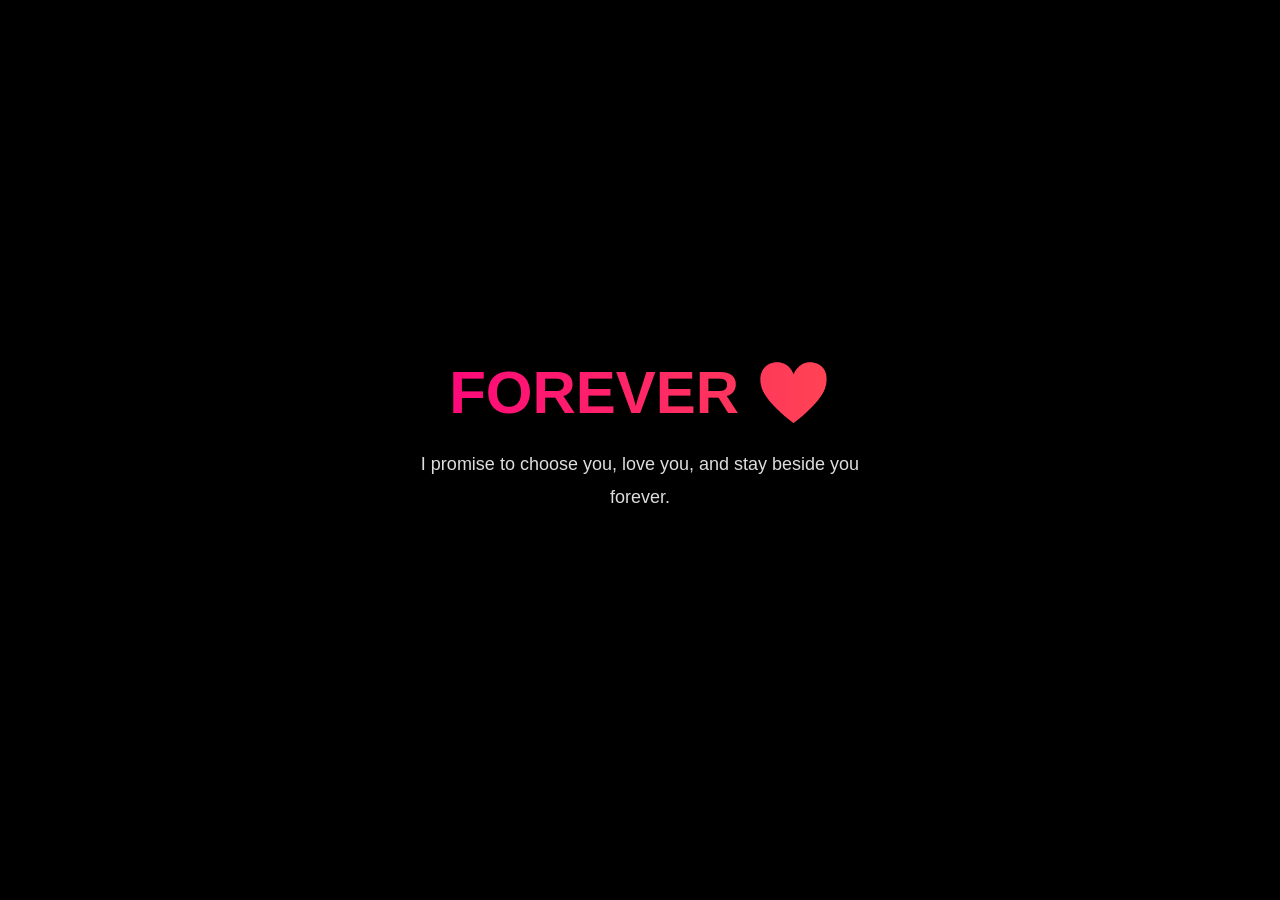
<file: forever.html>
<!DOCTYPE html>
<html>
<head>
  <title>Forever ❤️</title>
  <link rel="stylesheet" href="style.css">
</head>

<body>

<div class="container">

  <h1>FOREVER ❤️</h1>

  <p>
    I promise to choose you,
    love you,
    and stay beside you forever.
  </p>

</div>

</body>
</html>
</file>
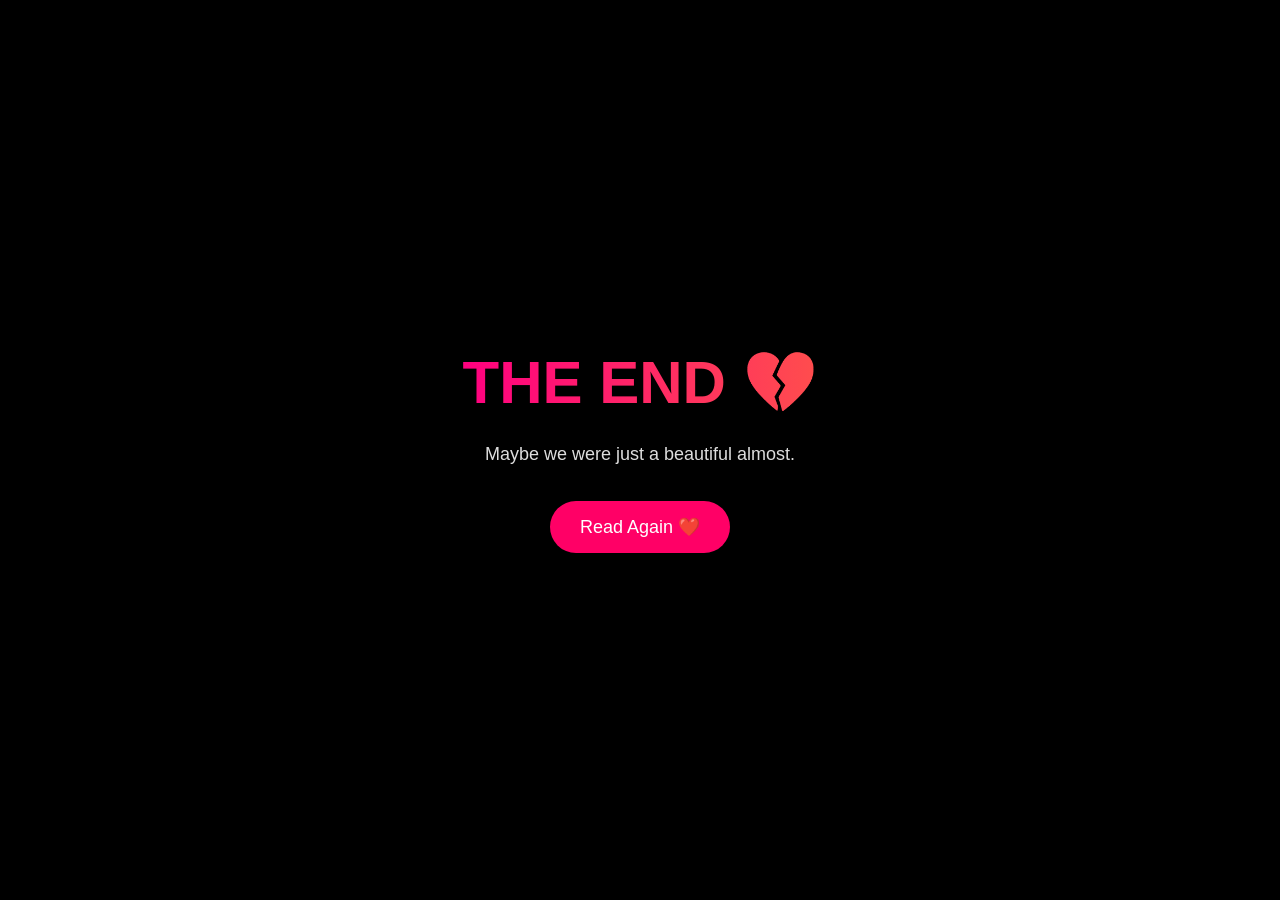
<file: no.html>
<!DOCTYPE html>
<html>
<head>
  <title>The End 💔</title>
  <link rel="stylesheet" href="style.css">
</head>

<body>

<div class="container">

  <h1>THE END 💔</h1>

  <p>
    Maybe we were just a beautiful almost.
  </p>

  <div class="buttons">
    <a href="index.html">
      <button class="yes">
        Read Again ❤️
      </button>
    </a>
  </div>

</div>

</body>
</html>
</file>
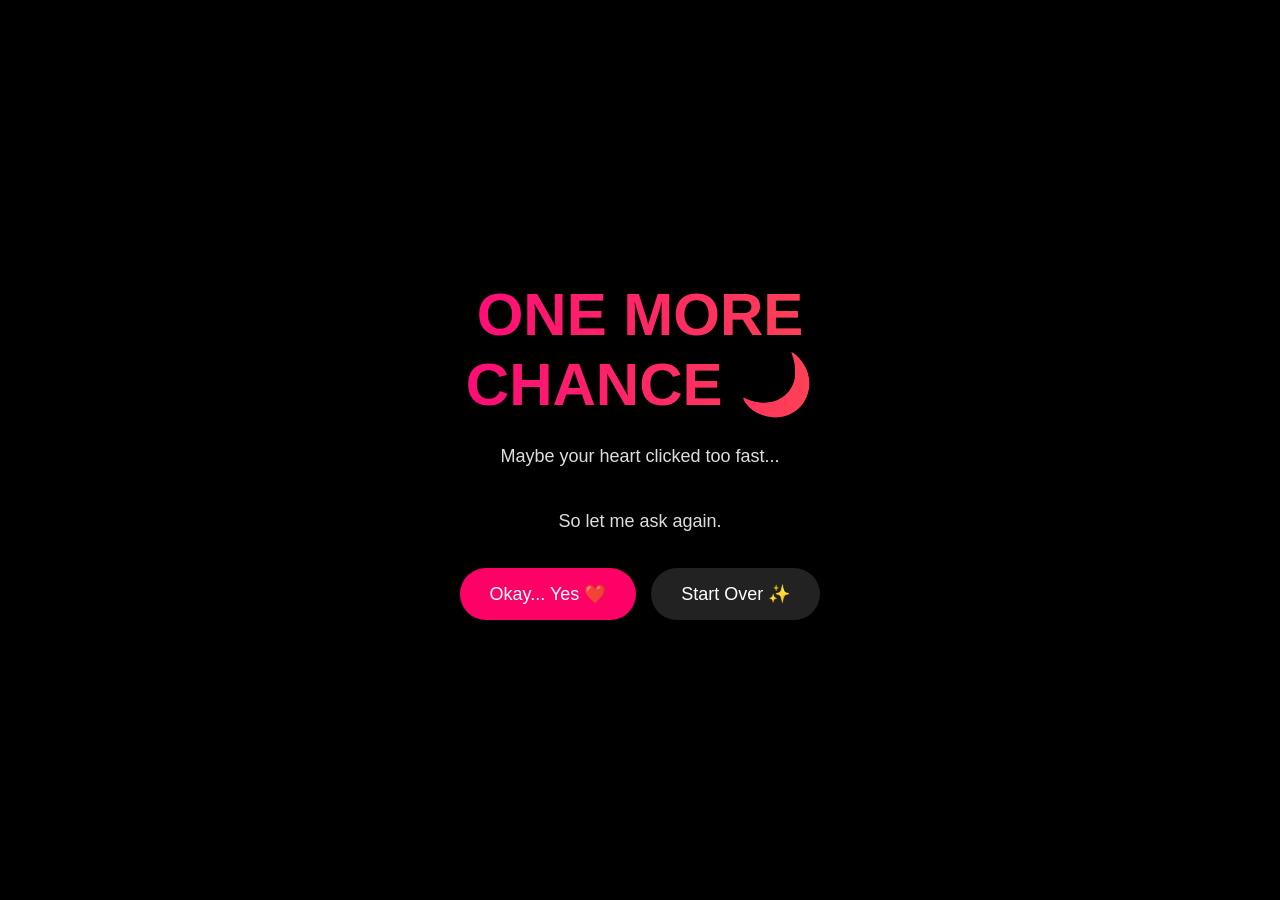
<file: retry.html>
<!DOCTYPE html>
<html>
<head>
  <title>One More Chance ❤️</title>
  <link rel="stylesheet" href="style.css">
</head>

<body>

<div class="container">

  <h1>ONE MORE CHANCE 🌙</h1>

  <p>
    Maybe your heart clicked too fast...
    <br><br>
    So let me ask again.
  </p>

  <div class="buttons">

    <a href="yes.html">
      <button class="yes">
        Okay... Yes ❤️
      </button>
    </a>

    <a href="index.html">
      <button class="no">
        Start Over ✨
      </button>
    </a>

  </div>

</div>

</body>
</html>
</file>
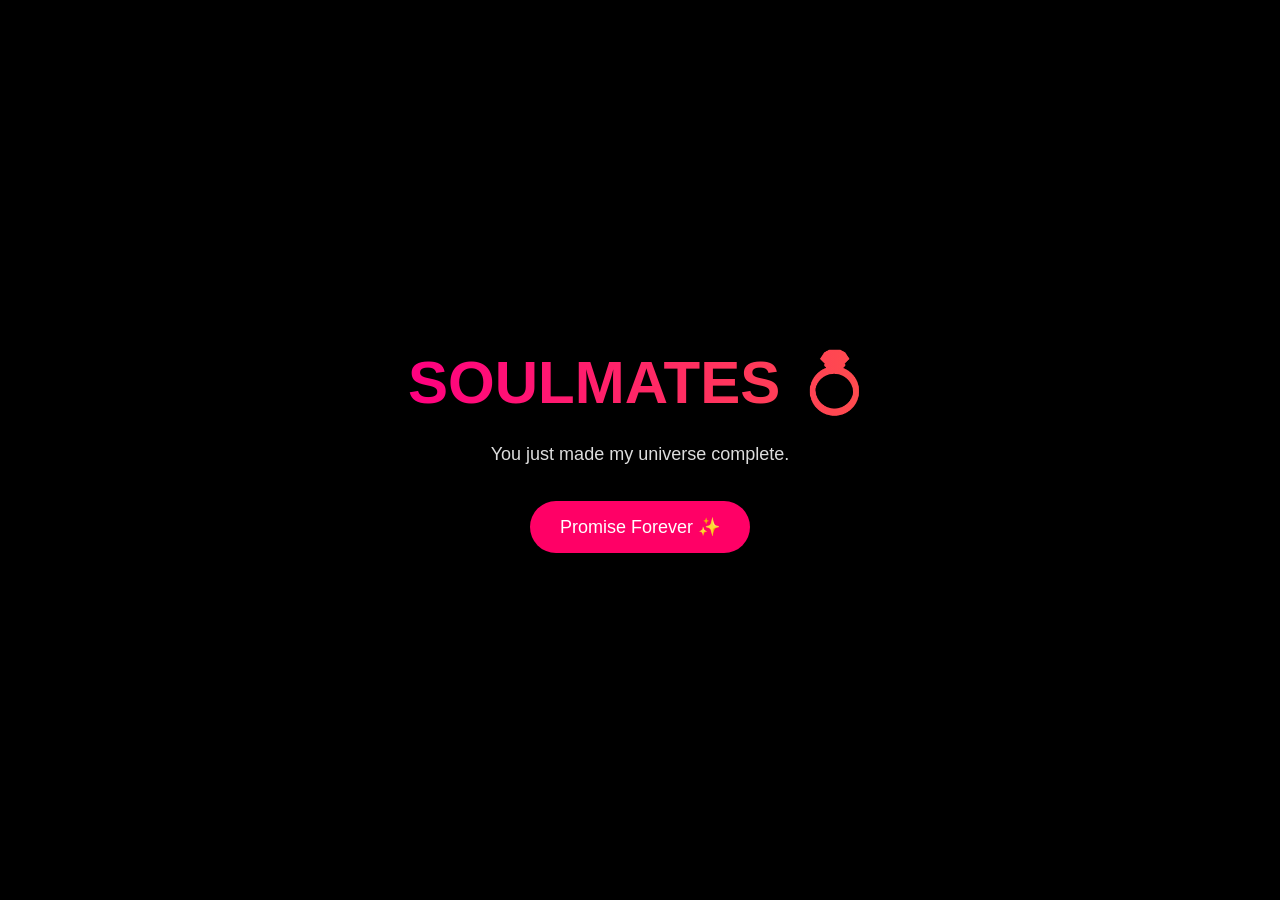
<file: yes.html>
<!DOCTYPE html>
<html>
<head>
  <title>Soulmates ❤️</title>
  <link rel="stylesheet" href="style.css">
</head>

<body>

<div class="container">

  <h1>SOULMATES 💍</h1>

  <p>
    You just made my universe complete.
  </p>

  <div class="buttons">
    <a href="forever.html">
      <button class="yes">
        Promise Forever ✨
      </button>
    </a>
  </div>

</div>

</body>
</html>
</file>
<file: style.css>
*{
  margin:0;
  padding:0;
  box-sizing:border-box;
}

body{
  background:black;
  color:white;
  font-family:Arial,sans-serif;
  display:flex;
  justify-content:center;
  align-items:center;
  min-height:100vh;
  text-align:center;
  padding:20px;
}

.container{
  max-width:500px;
}

h1{
  font-size:60px;
  margin-bottom:20px;
  background:linear-gradient(to right,#ff0080,#ff4d4d);
  -webkit-background-clip:text;
  -webkit-text-fill-color:transparent;
}

p{
  color:#ddd;
  line-height:1.8;
  margin-bottom:30px;
  font-size:18px;
}

img{
  width:100%;
  border-radius:30px;
  margin-bottom:30px;
}

.buttons{
  display:flex;
  gap:15px;
  justify-content:center;
}

button{
  padding:15px 30px;
  border:none;
  border-radius:40px;
  cursor:pointer;
  font-size:18px;
}

.yes{
  background:#ff0066;
  color:white;
}

.no{
  background:#222;
  color:white;
}
</file>
